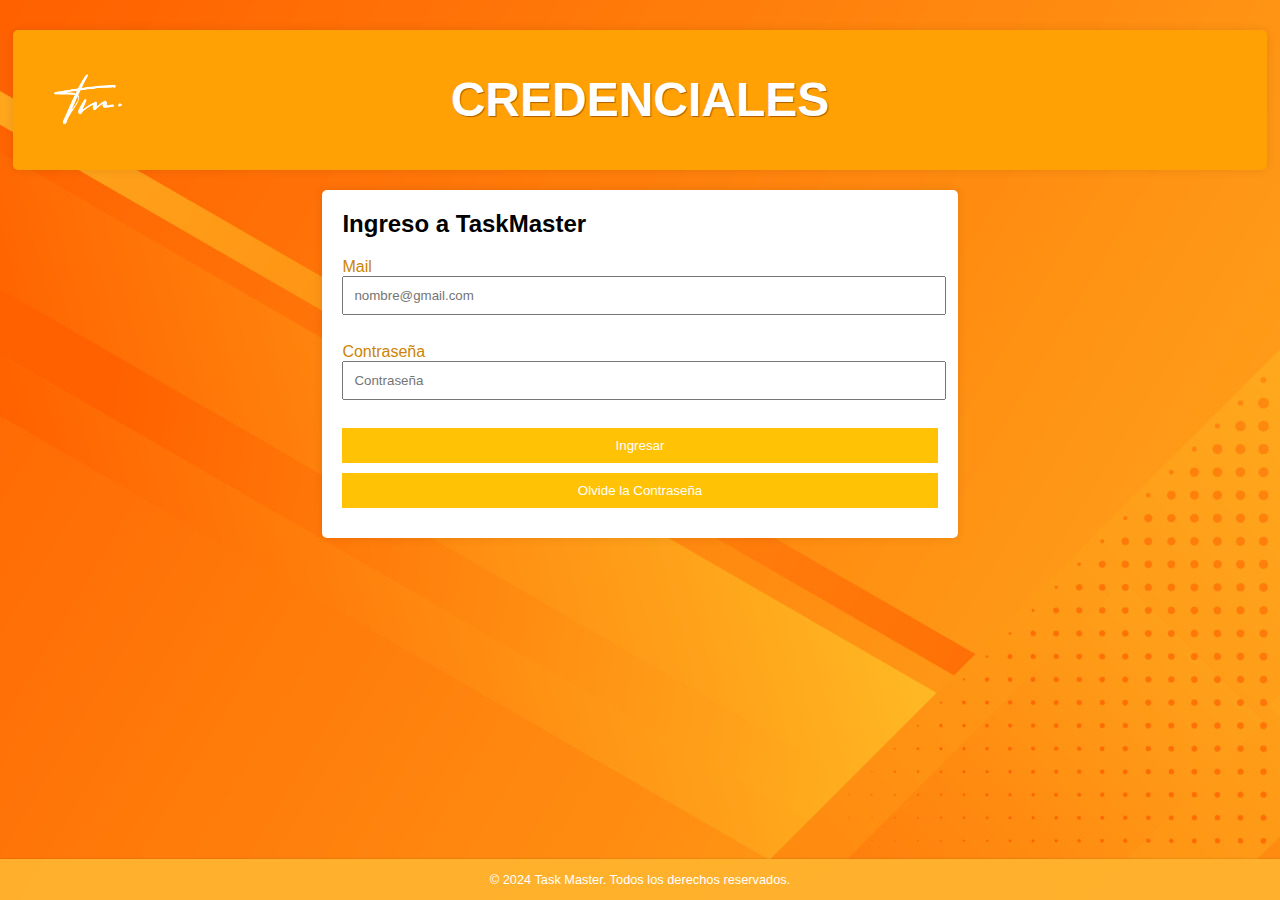
<file: index.html>
<!DOCTYPE html>
<html lang="en">

<head>
    <meta charset="UTF-8">
    <meta http-equiv="X-UA-Compatible" content="IE=edge">
    <meta name="viewport" content="width=device-width, initial-scale=1.0">
    <meta name="description" content="Gestor para crear, asignar y priorizar tareas fácilmente">
    <meta name="keywords" content="crear, asignar, priorizar, tareas, gestor, TaskMaster">
    <meta property="og:description" content="Gestor para crear, asignar y priorizar tareas fácilmente">
    <meta property="og:title" content="Gestor de tareas">
    <meta property="og:image" content="../../assets/img/logoico.ico">
    <link rel="icon" href="assets/img/logoico.ico" type="image/x-icon">
    <link rel="preconnect" href="https://fonts.googleapis.com">
    <link rel="preconnect" href="https://fonts.gstatic.com" crossorigin>
    <link href="https://fonts.googleapis.com/css2?family=Seaweed+Script&display=swap" rel="fontstylesheet">
    <title>Task Master || Contacto</title>
    <link rel="stylesheet" href="styles/style.css">
</head>

<body>
    <div class="detection-area"></div>
    <div class="progress-bar" id="progressBar"></div>
    <header>
        <div class="menu menunavegador">
            <nav class="navegador">
                <ul>
                    <li><a href="#">Credenciales</a></li>
                    <li><a href="./pages/CentroDeTareas.html">Centro de Tareas</a></li>
                    <li><a href="./pages/CreadorDeTareas.html">Creador de Tareas</a></li>
                </ul>
            </nav>
        </div>

        <div class="movil">
            <div>
                <input type="checkbox" id="btn_menu">
                <label for="btn_menu" class="btn_menu flex_column">
                    <span id="btn_span_1" class="btn_span"></span>
                    <span id="btn_span_2" class="btn_span"></span>
                    <span id="btn_span_3" class="btn_span"></span>
                </label>
                <div class="container_flex">
                    <ul class="container_menu flex_column">
                        <li><a href="#">Credenciales</a></li>
                        <li><a href="./pages/CentroDeTareas.html">Centro de Tareas</a></li>
                        <li><a href="./pages/CreadorDeTareas.html">Creador de Tareas</a></li>
                    </ul>
                </div>
            </div>
    </header>

    <div class="containermenu">
        <div class="cabezal">
            <div class="cajalogo">
                <img src="assets/img/LogoTM-Blanco.png" alt="logo" class="imgcajalogo">
            </div>
            <div class="TaskMaster">
                <h1>CREDENCIALES</h1>
            </div>
        </div>
    </div>

        <main class="centradoMain">
            <div class="RecuadroTask">
                <div>
                    <div class="InputDetalles">
                        <h2>Ingreso a TaskMaster</h2>
                    <form action="#" class="FormularioContacto">
                        <label for="email">Mail<br>
                            <div class="espaciadito"><input type="email" placeholder="nombre@gmail.com" name="usermail">
                            </div>
                        </label>
                        <br>
                        <label for="password">Contraseña<br>
                            <div class="espaciadito"><input type="password" placeholder="Contraseña" name="password">
                            </div>
                        </label>
                    </div>
                        <br>
                        <button type="submit">Ingresar</button>
                        <button type="submit">Olvide la Contraseña</button>
                </div>
                </form>
            </div>
        </main>
            <footer>
                <p>&copy; 2024 Task Master. Todos los derechos reservados.</p>
            </footer>

    <script src="Scripts/main.js"></script>
    <script src="Scripts/NavVisible.js"></script>
</body>

</html>
</file>
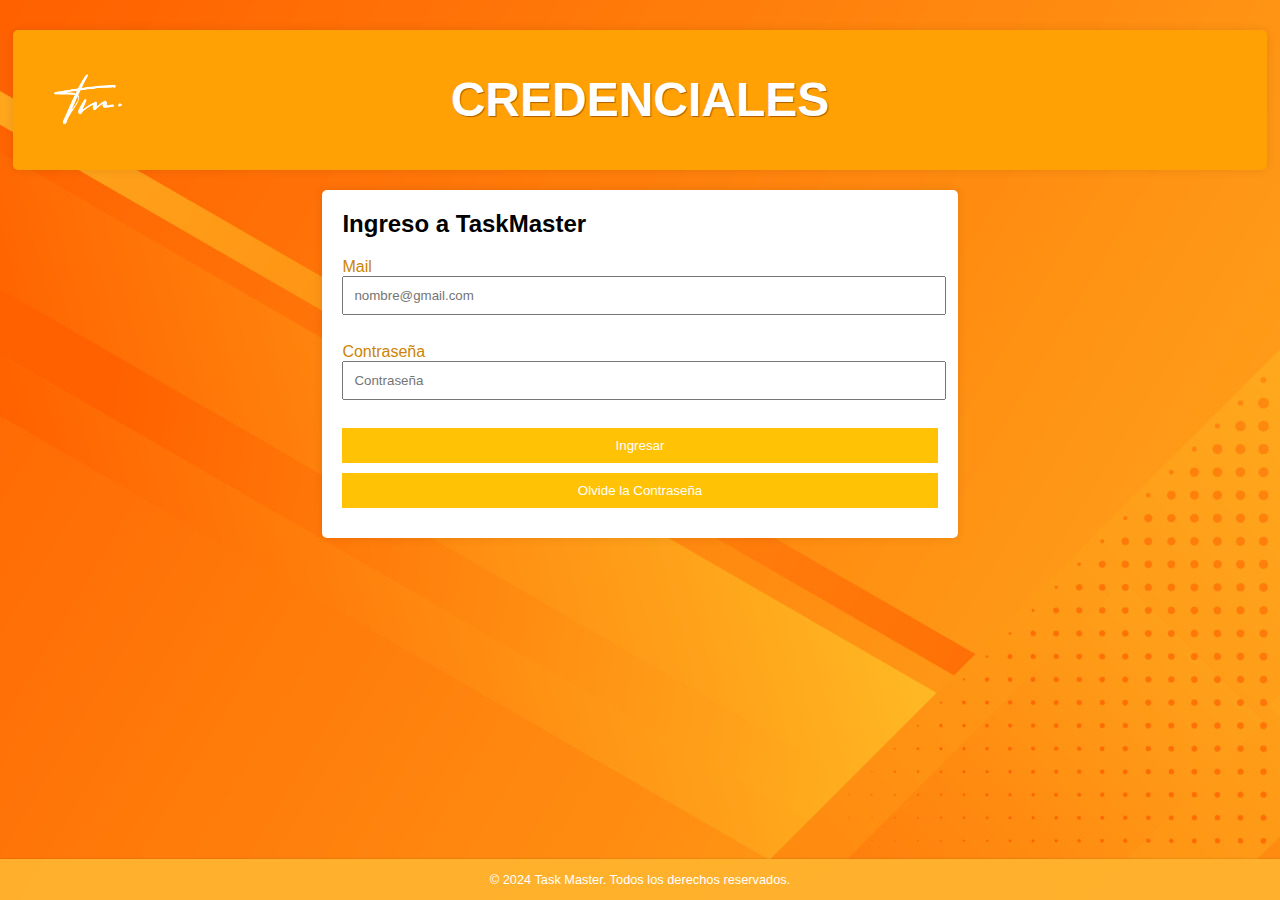
<file: Views/index.html>
<!DOCTYPE html>
<html lang="en">

<head>
    <meta charset="UTF-8">
    <meta http-equiv="X-UA-Compatible" content="IE=edge">
    <meta name="viewport" content="width=device-width, initial-scale=1.0">
    <meta name="description" content="Gestor para crear, asignar y priorizar tareas fácilmente">
    <meta name="keywords" content="crear, asignar, priorizar, tareas, gestor, TaskMaster">
    <meta property="og:description" content="Gestor para crear, asignar y priorizar tareas fácilmente">
    <meta property="og:title" content="Gestor de tareas">
    <meta property="og:image" content="../../assets/img/logoico.ico">
    <link rel="icon" href="../assets/img/logoico.ico" type="image/x-icon">
    <link rel="preconnect" href="https://fonts.googleapis.com">
    <link rel="preconnect" href="https://fonts.gstatic.com" crossorigin>
    <link href="https://fonts.googleapis.com/css2?family=Seaweed+Script&display=swap" rel="fontstylesheet">
    <title>Task Master || Contacto</title>
    <link rel="stylesheet" href="../styles/style.css">
</head>

<body>
    <div class="detection-area"></div>
    <div class="progress-bar" id="progressBar"></div>
    <header>
        <div class="menu menunavegador">
            <nav class="navegador">
                <ul>
                    <li><a href="#">Credenciales</a></li>
                    <li><a href="./pages/CentroDeTareas.html">Centro de Tareas</a></li>
                    <li><a href="./pages/CreadorDeTareas.html">Creador de Tareas</a></li>
                </ul>
            </nav>
        </div>

        <div class="movil">
            <div>
                <input type="checkbox" id="btn_menu">
                <label for="btn_menu" class="btn_menu flex_column">
                    <span id="btn_span_1" class="btn_span"></span>
                    <span id="btn_span_2" class="btn_span"></span>
                    <span id="btn_span_3" class="btn_span"></span>
                </label>
                <div class="container_flex">
                    <ul class="container_menu flex_column">
                        <li><a href="#">Credenciales</a></li>
                        <li><a href="./pages/CentroDeTareas.html">Centro de Tareas</a></li>
                        <li><a href="./pages/CreadorDeTareas.html">Creador de Tareas</a></li>
                    </ul>
                </div>
            </div>
    </header>

    <div class="containermenu">
        <div class="cabezal">
            <div class="cajalogo">
                <img src="../../assets/img/LogoTM-Blanco.png" alt="logo" class="imgcajalogo">
            </div>
            <div class="TaskMaster">
                <h1>CREDENCIALES</h1>
            </div>
        </div>
    </div>

        <main class="centradoMain">
            <div class="RecuadroTask">
                <div>
                    <div class="InputDetalles">
                        <h2>Ingreso a TaskMaster</h2>
                    <form action="#" class="FormularioContacto">
                        <label for="email">Mail<br>
                            <div class="espaciadito"><input type="email" placeholder="nombre@gmail.com" name="usermail">
                            </div>
                        </label>
                        <br>
                        <label for="password">Contraseña<br>
                            <div class="espaciadito"><input type="password" placeholder="Contraseña" name="password">
                            </div>
                        </label>
                    </div>
                        <br>
                        <button type="submit">Ingresar</button>
                        <button type="submit">Olvide la Contraseña</button>
                </div>
                </form>
            </div>
        </main>
            <footer>
                <p>&copy; 2024 Task Master. Todos los derechos reservados.</p>
            </footer>

    <script src="../Scripts/main.js"></script>
    <script src="../Scripts/NavVisible.js"></script>
</body>

</html>
</file>
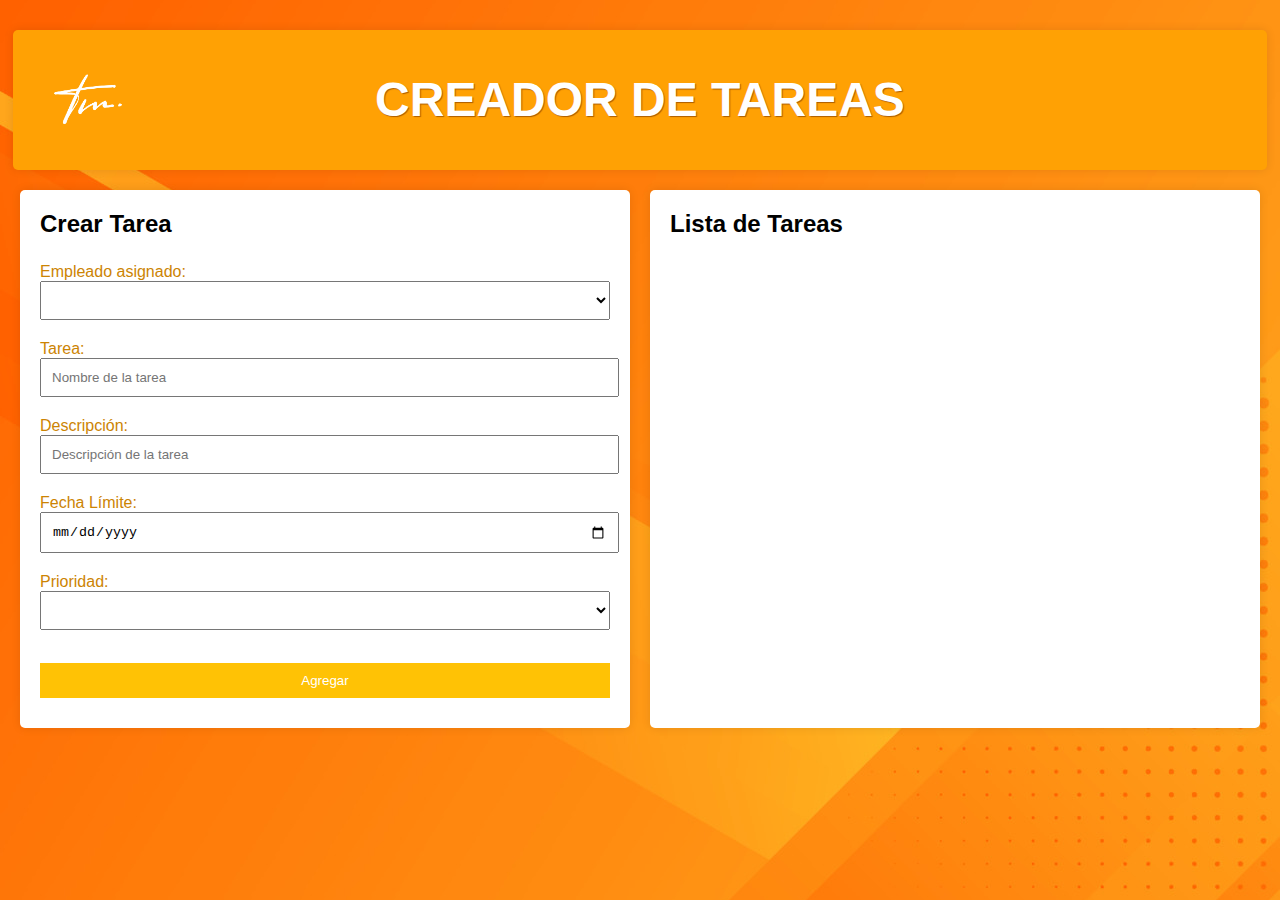
<file: pages/CreadorDeTareas.html>
<!DOCTYPE html>
<html lang="en">

<head>
    <meta charset="UTF-8">
    <meta http-equiv="X-UA-Compatible" content="IE=edge">
    <meta name="viewport" content="width=device-width, initial-scale=1.0">
    <meta name="description" content="Gestor para crear, asignar y priorizar tareas fácilmente">
    <meta name="keywords" content="crear, asignar, priorizar, tareas, gestor, TaskMaster">
    <meta property="og:description" content="Gestor para crear, asignar y priorizar tareas fácilmente">
    <meta property="og:title" content="Gestor de tareas">
    <meta property="og:image" content="../assets/img/logo.ico">
    <link rel="icon" href="../assets/img/logoico.ico" type="image/x-icon">
    <link rel="preconnect" href="https://fonts.googleapis.com">
    <link rel="preconnect" href="https://fonts.gstatic.com" crossorigin>
    <link href="https://fonts.googleapis.com/css2?family=Seaweed+Script&display=swap" rel="fontstylesheet">
    <title>Task Master || Gestor de Tareas</title>
    <link rel="stylesheet" href="../styles/style.css">
</head>

<body>
    <div class="detection-area"></div>
    <div class="progress-bar" id="progressBar"></div>
    <header>
        <div class="menu menunavegador">
            <nav class="navegador">
                <ul>
                    <li><a href="../index.html">Credenciales</a></li>
                    <li><a href="./CentroDeTareas.html">Centro de Tareas</a></li>
                    <li><a href="#">Creador de Tareas</a></li>
                </ul>
            </nav>
        </div>

        <div class="movil">
            <div>
                <input type="checkbox" id="btn_menu">
                <label for="btn_menu" class="btn_menu flex_column">
                    <span id="btn_span_1" class="btn_span"></span>
                    <span id="btn_span_2" class="btn_span"></span>
                    <span id="btn_span_3" class="btn_span"></span>
                </label>
                <div class="container_flex">
                    <ul class="container_menu flex_column">
                        <li><a href="../index.html">Credenciales</a></li>
                        <li><a href="./CentroDeTareas.html">Centro de Tareas</a></li>
                        <li><a href="#">Creador de Tareas</a></li>
                    </ul>
                </div>
            </div>
    </header>

    <div class="containermenu">
        <div class="cabezal">
            <div class="cajalogo">
                <img src="../assets/img/LogoTM-Blanco.png" alt="logo" class="imgcajalogo"></a>
            </div>
            <div class="TaskMaster">
                <h1>CREADOR DE TAREAS</h1>
            </div>
        </div>
    </div>

        <main>
            <div id="taskForm">
                <h2>Crear Tarea</h2>
                <div class="CampoCreacionForm">
                    <form id="newTaskForm">
                        <label for="ListaDeEmpleadosTotal">Empleado asignado:<br>
                            <select id="taskEmployee"> <!-- Cambia ID con equipo Back -->
                                <option selected="selected" value="none"></option>
                                <option value="Roberto Carlos">Roberto Carlos</option>
                                <option value="Enrique Salvio">Enrique Salvio</option>
                                <option value="Carlos Baute">Carlos Baute</option>
                                <option value="Juan Carlos Mandala">Juan Carlos Mandala</option>
                                <option value="Tony Stark">Tony Stark</option>
                                <option value="Usain Bolt">Usain Bolt</option>
                                <option value="Bilbo Bolson">Bilbo Bolson</option>
                                <option value="Aragon">Aragon</option>
                                <option value="Harry Potter">Harry Potter</option>
                            </select>
                </div>

                <div class="InputDetalles">
                    <div class="CampoCreacionForm">
                        <label for="Tarea">Tarea:<br>
                            <input type="text" id="taskName" placeholder="Nombre de la tarea" required>
                    </div> <!-- CHECKEAR ID con equipo Back -->
                    <div class="CampoCreacionForm">
                        <label for="Descripcion">Descripción:<br>
                            <input type="text" id="taskDescription" placeholder="Descripción de la tarea" required>
                    </div>
                    <div class="CampoCreacionForm">
                        <label for="Deadline">Fecha Límite:<br>
                            <input type="date" id="taskDeadline" required>
                    </div>
                </div>

                <div class="CampoCreacionForm">
                    <label for="Prioridad">Prioridad:<br>
                        <select id="taskPriority">
                            <option selected="selected" value="none"></option>
                            <option value="Baja">Baja</option>
                            <option value="Media">Media</option>
                            <option value="Alta">Alta</option>
                            <option value="Urgente">¡ Urgente !</option>
                        </select>
                        <br>
                </div>

                <button type="submit" onclick="showAlert()">Agregar</button>
                </form>
            </div>
            <div id="taskList">
                <h2>Lista de Tareas</h2>
                <ul id="ListaDeTareasAsignadasTotal"></ul>
            </div>
        </main>

    <script src="../Scripts/main.js"></script>
    <script src="../Scripts/NavVisible.js"></script>
</body>

</html>
</file>
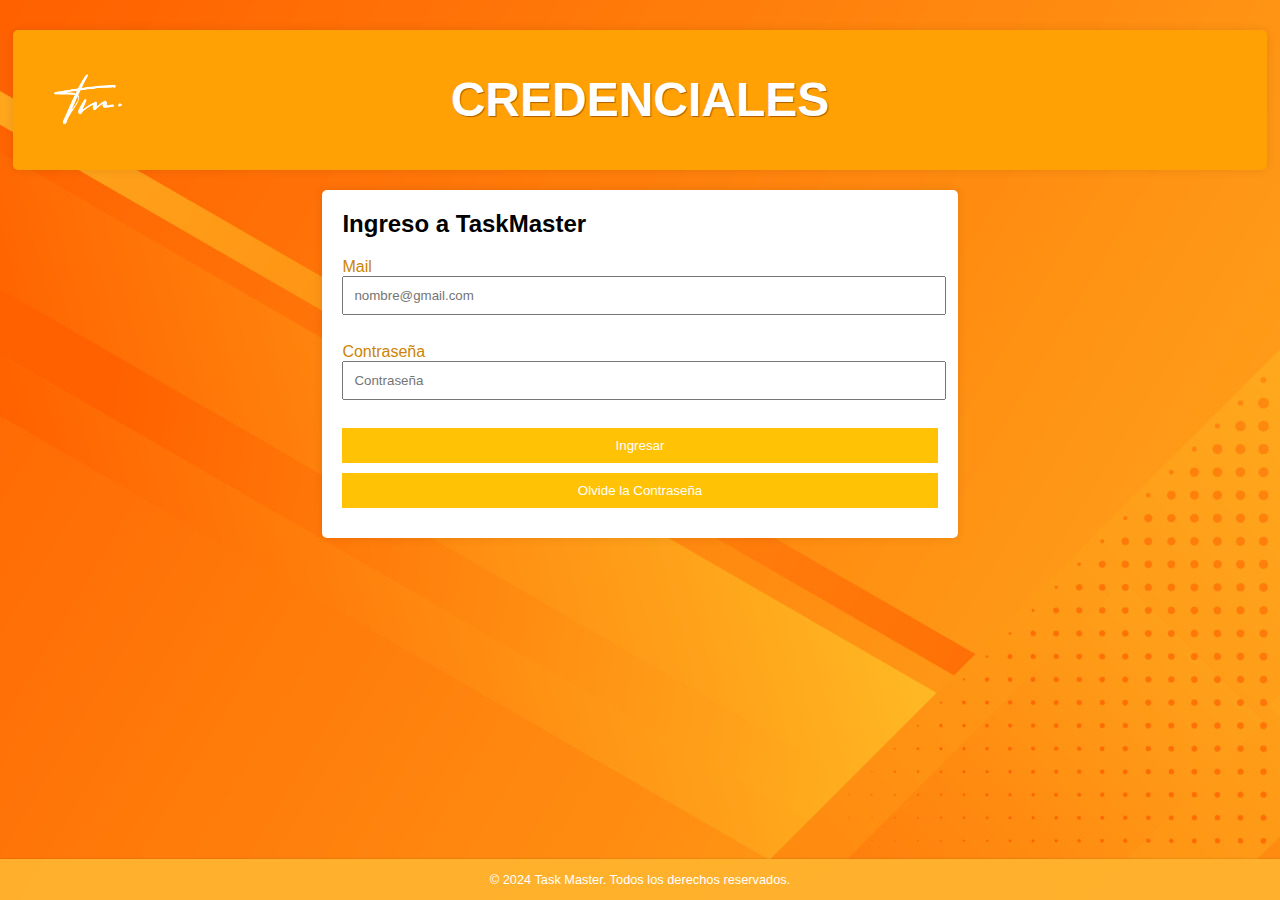
<file: pages/Credenciales.html>
<!DOCTYPE html>
<html lang="en">

<head>
    <meta charset="UTF-8">
    <meta http-equiv="X-UA-Compatible" content="IE=edge">
    <meta name="viewport" content="width=device-width, initial-scale=1.0">
    <meta name="description" content="Gestor para crear, asignar y priorizar tareas fácilmente">
    <meta name="keywords" content="crear, asignar, priorizar, tareas, gestor, TaskMaster">
    <meta property="og:description" content="Gestor para crear, asignar y priorizar tareas fácilmente">
    <meta property="og:title" content="Gestor de tareas">
    <meta property="og:image" content="../assets/img/logoico.ico">
    <link rel="icon" href="../assets/img/logoico.ico" type="image/x-icon">
    <link rel="preconnect" href="https://fonts.googleapis.com">
    <link rel="preconnect" href="https://fonts.gstatic.com" crossorigin>
    <link href="https://fonts.googleapis.com/css2?family=Seaweed+Script&display=swap" rel="fontstylesheet">
    <title>Task Master || Contacto</title>
    <link rel="stylesheet" href="../styles/style.css">
</head>

<body>
    <div class="detection-area"></div>
    <div class="progress-bar" id="progressBar"></div>
    <header>
        <div class="menu menunavegador">
            <nav class="navegador">
                <ul>
                    <li><a href="#">Credenciales</a></li>
                    <li><a href="../index.html">Centro de Tareas</a></li>
                    <li><a href="./CreadorDeTareas.html">Creador de Tareas</a></li>
                </ul>
            </nav>
        </div>

        <div class="movil">
            <div>
                <input type="checkbox" id="btn_menu">
                <label for="btn_menu" class="btn_menu flex_column">
                    <span id="btn_span_1" class="btn_span"></span>
                    <span id="btn_span_2" class="btn_span"></span>
                    <span id="btn_span_3" class="btn_span"></span>
                </label>
                <div class="container_flex">
                    <ul class="container_menu flex_column">
                        <li><a href="#">Credenciales</a></li>
                        <li><a href="#">Credenciales</a></li>
                        <li><a href="../index.html">Centro de Tareas</a></li>
                        <li><a href="CreadorDeTareas.html">Creador de Tareas</a></li>
                    </ul>
                </div>
            </div>
    </header>

    <div class="containermenu">
        <div class="cabezal">
            <div class="cajalogo">
                <img src="../assets/img/LogoTM-Blanco.png" alt="logo" class="imgcajalogo">
            </div>
            <div class="TaskMaster">
                <h1>CREDENCIALES</h1>
            </div>
        </div>
    </div>

        <main class="centradoMain">
            <div class="RecuadroTask">
                <div>
                    <div class="InputDetalles">
                        <h2>Ingreso a TaskMaster</h2>
                    <form action="#" class="FormularioContacto">
                        <label for="email">Mail<br>
                            <div class="espaciadito"><input type="email" placeholder="nombre@gmail.com" name="usermail">
                            </div>
                        </label>
                        <br>
                        <label for="password">Contraseña<br>
                            <div class="espaciadito"><input type="password" placeholder="Contraseña" name="password">
                            </div>
                        </label>
                    </div>
                        <br>
                        <button type="submit">Ingresar</button>
                        <button type="submit">Olvide la Contraseña</button>
                </div>
                </form>
            </div>
        </main>
            <footer>
                <p>&copy; 2024 Task Master. Todos los derechos reservados.</p>
            </footer>

            <script src="../Scripts/main.js"></script>
            <script src="../Scripts/NavVisible.js"></script>
</body>

</html>
</file>
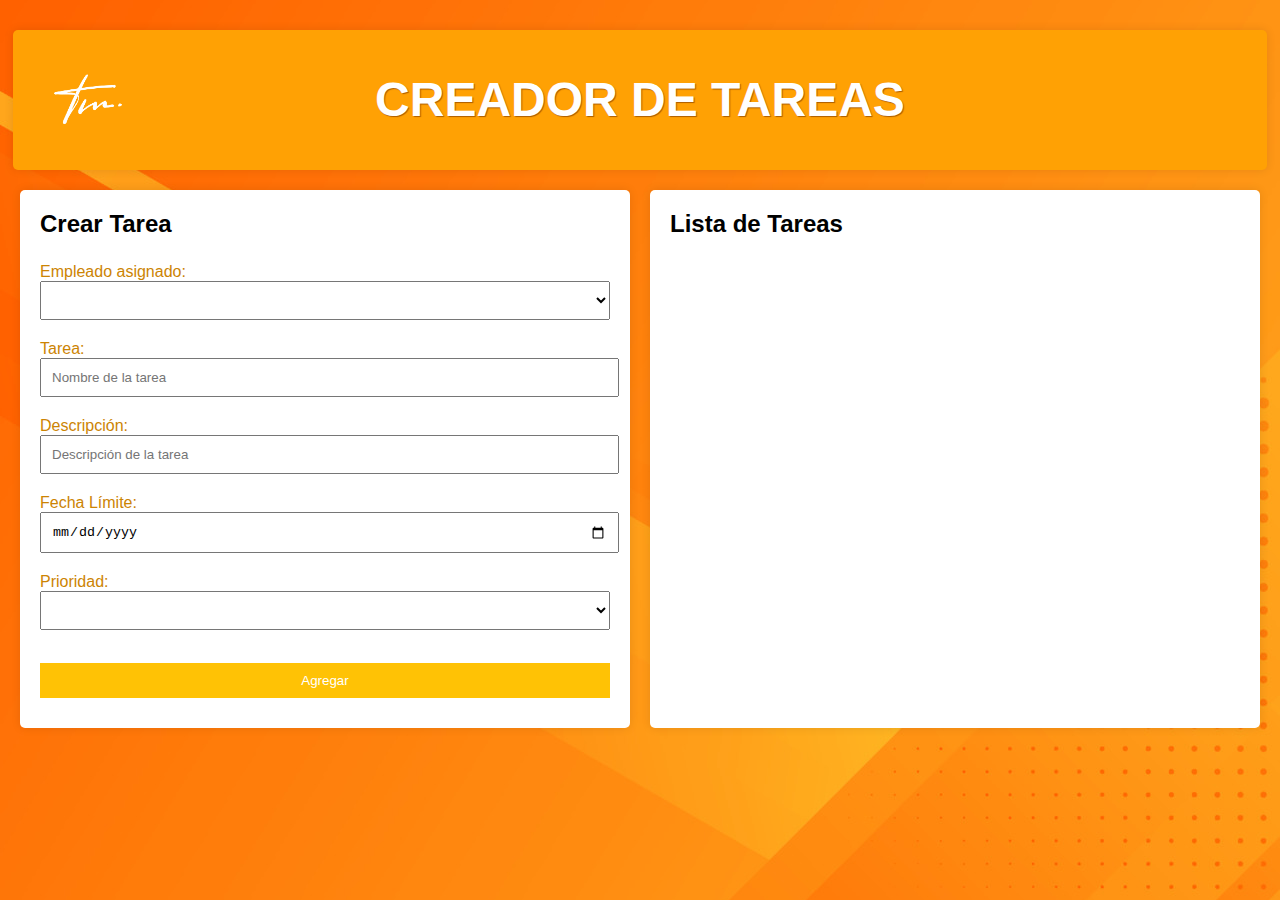
<file: Views/pages/CreadorDeTareas.html>
<!DOCTYPE html>
<html lang="en">

<head>
    <meta charset="UTF-8">
    <meta http-equiv="X-UA-Compatible" content="IE=edge">
    <meta name="viewport" content="width=device-width, initial-scale=1.0">
    <meta name="description" content="Gestor para crear, asignar y priorizar tareas fácilmente">
    <meta name="keywords" content="crear, asignar, priorizar, tareas, gestor, TaskMaster">
    <meta property="og:description" content="Gestor para crear, asignar y priorizar tareas fácilmente">
    <meta property="og:title" content="Gestor de tareas">
    <meta property="og:image" content="../assets/img/logo.ico">
    <link rel="icon" href="../assets/img/logoico.ico" type="image/x-icon">
    <link rel="preconnect" href="https://fonts.googleapis.com">
    <link rel="preconnect" href="https://fonts.gstatic.com" crossorigin>
    <link href="https://fonts.googleapis.com/css2?family=Seaweed+Script&display=swap" rel="fontstylesheet">
    <title>Task Master || Gestor de Tareas</title>
    <link rel="stylesheet" href="../../styles/style.css">
</head>

<body>
    <div class="detection-area"></div>
    <div class="progress-bar" id="progressBar"></div>
    <header>
        <div class="menu menunavegador">
            <nav class="navegador">
                <ul>
                    <li><a href="../index.html">Credenciales</a></li>
                    <li><a href="./CentroDeTareas.html">Centro de Tareas</a></li>
                    <li><a href="#">Creador de Tareas</a></li>
                </ul>
            </nav>
        </div>

        <div class="movil">
            <div>
                <input type="checkbox" id="btn_menu">
                <label for="btn_menu" class="btn_menu flex_column">
                    <span id="btn_span_1" class="btn_span"></span>
                    <span id="btn_span_2" class="btn_span"></span>
                    <span id="btn_span_3" class="btn_span"></span>
                </label>
                <div class="container_flex">
                    <ul class="container_menu flex_column">
                        <li><a href="../index.html">Credenciales</a></li>
                        <li><a href="./CentroDeTareas.html">Centro de Tareas</a></li>
                        <li><a href="#">Creador de Tareas</a></li>
                    </ul>
                </div>
            </div>
    </header>

    <div class="containermenu">
        <div class="cabezal">
            <div class="cajalogo">
                <img src="../../assets/img/LogoTM-Blanco.png" alt="logo" class="imgcajalogo"></a>
            </div>
            <div class="TaskMaster">
                <h1>CREADOR DE TAREAS</h1>
            </div>
        </div>
    </div>

        <main>
            <div id="taskForm">
                <h2>Crear Tarea</h2>
                <div class="CampoCreacionForm">
                    <form id="newTaskForm">
                        <label for="ListaDeEmpleadosTotal">Empleado asignado:<br>
                            <select id="taskEmployee"> <!-- Cambia ID con equipo Back -->
                                <option selected="selected" value="none"></option>
                                <option value="Roberto Carlos">Roberto Carlos</option>
                                <option value="Enrique Salvio">Enrique Salvio</option>
                                <option value="Carlos Baute">Carlos Baute</option>
                                <option value="Juan Carlos Mandala">Juan Carlos Mandala</option>
                                <option value="Tony Stark">Tony Stark</option>
                                <option value="Usain Bolt">Usain Bolt</option>
                                <option value="Bilbo Bolson">Bilbo Bolson</option>
                                <option value="Aragon">Aragon</option>
                                <option value="Harry Potter">Harry Potter</option>
                            </select>
                </div>

                <div class="InputDetalles">
                    <div class="CampoCreacionForm">
                        <label for="Tarea">Tarea:<br>
                            <input type="text" id="taskName" placeholder="Nombre de la tarea" required>
                    </div> <!-- CHECKEAR ID con equipo Back -->
                    <div class="CampoCreacionForm">
                        <label for="Descripcion">Descripción:<br>
                            <input type="text" id="taskDescription" placeholder="Descripción de la tarea" required>
                    </div>
                    <div class="CampoCreacionForm">
                        <label for="Deadline">Fecha Límite:<br>
                            <input type="date" id="taskDeadline" required>
                    </div>
                </div>

                <div class="CampoCreacionForm">
                    <label for="Prioridad">Prioridad:<br>
                        <select id="taskPriority">
                            <option selected="selected" value="none"></option>
                            <option value="Baja">Baja</option>
                            <option value="Media">Media</option>
                            <option value="Alta">Alta</option>
                            <option value="Urgente">¡ Urgente !</option>
                        </select>
                        <br>
                </div>

                <button type="submit" onclick="showAlert()">Agregar</button>
                </form>
            </div>
            <div id="taskList">
                <h2>Lista de Tareas</h2>
                <ul id="ListaDeTareasAsignadasTotal"></ul>
            </div>
        </main>

    <script src="../../Scripts/main.js"></script>
    <script src="../../Scripts/NavVisible.js"></script>
</body>

</html>
</file>
<file: styles/style.css>
body {
    font-family: Arial, sans-serif;
    margin: 0;
    padding: 0;
    background-color: #fff0d7  ;
    background-image: url("../assets/img/fondo-textura.jpg");
    color: #CC8403;
    overflow-x: hidden;
}

.container {
    max-width: 1200px;
    margin: 0 auto;
    padding: 20px;

}

.containermenu {
    display: flex;
    justify-content: center;
    align-items: center;
}

header {
    color: #fff;
    padding-top: 15px;
    padding-bottom: 15px;
    display: flex;
    justify-content: center;
    align-items: center;
    height: auto;
    width: 100%;
    flex-direction: column;

}

header div {
    display: flex;
    align-items: center;
}

main {
    display: flex;
    justify-content: space-between;
    margin-top: 20px;
    gap: 20px;
    padding-right: 20px;
    padding-left: 20px;
}

#taskForm, #taskList {
    background: #ffffff;
    padding: 20px;
    border-radius: 5px;
    box-shadow: 0 0 10px rgba(0,0,0,0.1);
    width: 48%;
}

.InputDetalles{
    width: 97.3%;
}

.RecuadroTask {
        background: #fff;
        padding: 20px;
        border-radius: 5px;
        box-shadow: 0 0 10px rgba(0,0,0,0.1);
        width: 48%;
}

h2 {
        color: #000000;
}

#TareasFinalizadas {
    display: flex;
    justify-content: center;
    align-content: center;
}

#taskListFinalizadas {
    background: #fff;
    padding: 20px;
    border-radius: 5px;
    box-shadow: 0 0 10px rgba(0,0,0,0.1);
    width: 75%;
    display: flex;
    justify-content: center;
    align-content: center;
}

h2 {
    margin-top: 0;
}

input, select, button {
    display: block;
    width: 100%;
    margin-bottom: 10px;
    padding: 10px;
}

button {
    background: #FFC205;
    color: #fff;
    border: none;
    cursor: pointer;
}

button:hover {
    background: #FFE005;
    transition: 500ms;
}

.cabezal {
    display: flex;
    justify-content: space-between;
    align-items: center;
    background: #FFA104;
    color: #fff;
    padding: 10px 0;
    text-align: center;
    position: relative;
    width: 98%;
    border-radius: 5px;
    box-shadow: 0 0 10px rgba(0,0,0,0.1);
}


/*
Color Base: #FFA104
Análogo 1: #FFB704
Análogo 2: #FF8E04
Tono Claro: #FFD382
Tono Oscuro: #CC8403
*/

.cajalogo {
    display: flex;
    align-items: center;
}

.imgcajalogo {
    max-width: 150px;
}

.TaskMaster {
    display: flex;
    justify-content: center;
    align-items: center;
    width: 100%;
    position: absolute;
    left: 50%;
    transform: translateX(-50%);
}

.progress-bar {
    position: fixed;
    margin-top: 80px;
    left: 0;
    width: 0;
    height: 5px;
    background: linear-gradient(to right, #9c9c9c, #555555);
    z-index: 100000;
    box-shadow: 0 1px 5px rgba(0, 0, 0, 0.5);
}

.prompt-regular {
    font-family: "Prompt", sans-serif;
    font-weight: 400;
    font-style: normal;
  }
  
  .prompt-medium {
    font-family: "Prompt", sans-serif;
    font-weight: 500;
    font-style: normal;
  }
  
  .prompt-medium-italic {
    font-family: "Prompt", sans-serif;
    font-weight: 500;
    font-style: italic;
  }

#calendar {
    max-width: 200px;
    margin: 40px auto;
}

nav {
    box-shadow: 0px 0px 1px rgba(0, 0, 0, 0.2);
    display: flex;
    flex-direction: column;
    position: absolute;
    right: -250px; /* Oculta la barra fuera de la pantalla */
    top: 5em;
    height: 75%;
    justify-content: center;
    align-items: center;
    background-image: url("../assets/img/fondo-textura5b.jpg");
    transition: right 1.75s ease; /* Añade una transición suave */
    z-index: 10000;
    padding-left: 15px;
    padding-right: 15px;
    border-radius: 50px 0px 0px 50px;
    box-shadow: -1px 0px 5px 1px rgba(95, 43, 0, 0.548)
}

nav.visible {
    right: 0; /* Muestra la barra */
}

.centradoMain{
    display: flex;
    justify-content: center;
    align-items: center;
}

.CampoCreacionForm {
    padding-top: 5px;
    padding-bottom: 5px;
}

ul {
    list-style: none;
    display: flex;
    flex-direction: column;
    justify-content: space-evenly; /* Distribuye los elementos uniformemente */
    align-items: center;
    height: 100%; /* Asegura que el ul ocupe todo el espacio disponible */
}

a {
    text-decoration: none;
    color: #fff;
    font-weight: bold;
    transition: color 0.3s ease-in-out;
}

ul li {
    transition: padding 1.3s ease-in-out;
    display: flex;
    justify-content: center;
    align-items: center;
}

ul li:hover {
    padding-left: 8px;
    padding-right: 8px;
    transition: padding 3.75s ease-in-out; /* Añade una transición suave */
}

ul li a {
    font-family: "Yellowtail", cursive;
    font-weight: 500;
    font-style: normal;
    transition: 0.5s;
    text-shadow: 1px 1px 1px #ac5c00;
}

ul li:hover a {
    background: #ffa2009c;
    color: white;
    border-radius: 100px;
    padding-left: 25px;
    padding-right: 25px;
    padding-top: 15px;
    padding-bottom: 15px;
    transition: padding 0.5s ease-in-out;
    transition: 0.5s;
    font-size: 1.5em;
    box-shadow: 0px 0px 5px rgba(0, 0, 0, 0.2);
    text-shadow: 1px 1px 1px #ac5c00;
}

.movil {
    display: none;
}

.container_flex {
    position: relative;
    width: 100vw;
    height: 100vh;
    overflow-x: hidden;
    z-index: 2400;
}

.container_menu {
    position: absolute;
    top: 0;
    right: -100vw;
    width: 100%;
    height: 90vh;
    transition: all .5s ease;
    z-index: 2450;
}

.DatosDeInteres{
    display: flex;
    flex-direction: column;
}

.DatosDeInteres p{
    color: black;
    }

.DatosDeInteres a{
    color: #FFA104;
}

.no-scroll-textarea {
    width: 99.3%; /* Fija el ancho */
    height: 50px; /* Fija la altura */
    resize: none; /* Evita que el usuario cambie el tamaño del textarea */
    overflow: hidden; /* Oculta cualquier contenido que exceda el tamaño */
}

.chequi{
display: flex;
flex-direction: row;
}

.redes {
	display: flex;
    flex-direction: column;
	justify-content: center;
	align-items: start;
	padding: 10px;
	list-style: none;
    width: 8%;
}

#ListaDeTareasAsignadasTotal {
    display: flex;
    flex-direction: column;
}

#btn_menu,
.btn_menu {
    position: fixed;
    top: 10px;
    right: 20px;
    z-index: 50;
}

#btn_menu {
    display: none;
}

.btn_menu {
    width: 60px;
    height: 60px;
    background: white;
    border-radius: 30px;
    box-shadow: 1px 2px 5px rgba(0, 0, 0, 0.2);
    
}

.btn_span {
    position: absolute;
    top: 18px;
    width: 30px;
    height: 5px;
    background: black;
    transition: all .3s ease;
}

.btn_span:nth-child(2) {
    top: 28px
}

.btn_span:nth-child(3) {
    top: 38px
}

#btn_menu:checked~.btn_menu #btn_span_1 {
    top: 28px;
    transform: rotate(45deg);
    width: 30px;
    height: 5px;
}

#btn_menu:checked~.btn_menu #btn_span_2 {
    opacity: 0;
}

#btn_menu:checked~.btn_menu #btn_span_3 {
    top: 28px;
    transform: rotate(-45deg);
    width: 30px;
    height: 5px;
}

.container_flex {
    position: relative;
    width: 100vw;
    height: 100vh;
    overflow-x: hidden;
    z-index: 2400;
}

.container_menu {
    position: absolute;
    top: 0;
    right: -100vw;
    width: 100%;
    height: 89vh;
    background: linear-gradient(to right, #9c9c9c, #555555);
    transition: all .5s ease;
    z-index: 2450;
}

#btn_menu:checked~.container_flex .container_menu {
    right: 0;
}

#btn_menu:not(:checked)~.container_flex {
display: none;
}


/* Estilos para el ícono de hamburguesa */
.hamburger-menu {
    display: none;
    flex-direction: column;
    cursor: pointer;
}

.bar {
    background: linear-gradient(to right, #9c9c9c, #555555);
    flex-direction: column;
    width: 100vw;
}

footer {
    background-color: #ffb22ef3;
    color: #ffffff;
    text-align: center;
    width: 100%;
    position: absolute;
    bottom: 0;
    box-shadow: 0px 0px 2px rgba(0, 0, 0, 0.2)
}

footer p {
color: #ffffff;
font-size: 0.8em;
}

.TaskMaster h1,
.yellowtail-regular {

text-shadow: 1px 1px 1px #ac5c00;
}

.TaskMaster h1 {
    font-size: 3em;

}

/* -------------------------------------------------------------------------------------------------- */
/* -------------------------------------------------------------------------------------------------- */
/* -------------------------------------------------------------------------------------------------- */
/* -------------------------------------------------------------------------------------------------- */
/* --------------------------------------------MOBILE------------------------------------------------ */
/* -------------------------------------------------------------------------------------------------- */
/* -------------------------------------------------------------------------------------------------- */
/* -------------------------------------------------------------------------------------------------- */
/* -------------------------------------------------------------------------------------------------- */

@media (max-width: 768px) {

    body{
        z-index: 3000;
    }

    header {
        color: #fff;
        padding: 15px;
        display: flex;
        flex-direction: column;
        align-items: center;
        height: 50px;
        position: fixed;
        width: 100%;
        z-index: 2500;
    }

    .progress-bar {
        display: none;
    }

    .cajalogo {
        position: absolute;
        z-index: 2510;
        left: 20px;
        top: 10px;
    }

    .imgcajalogo {
        max-height: 60px;
        position: absolute;
        left: 1px;
        top: 1px;
        z-index: 1000;
    }

    .introduccion {
        background-size: auto 100vh;
    }

    .menu {
        display: none;
    }

    .info img,
    .info2 img {
        width: 90%;
        height: auto;
        border-radius: 10px;
        margin-bottom: 10px;
    }

   

    .introduccion p {
        font-size: 1.25em;
    }

    a {
        display: block;
        text-decoration: none;
        font-size: 2em;
        color: #fff;
        text-transform: capitalize;
    }


    .flex_column {
        display: flex;
        flex-flow: column wrap;
        justify-content: space-evenly;
        align-items: center;
    }

    .felx_row {
        display: flex;
        justify-content: center;
        align-items: center;
    }

    .movil {
        width: 100%;
        height: 0;
        display: block;
        position: relative;
        top: 0;
        left: 0;
    }

    #btn_menu,
    .btn_menu {
        position: fixed;
        top: 10px;
        right: 20px;
        z-index: 50;
    }

    #btn_menu {
        display: none;
    }

    .btn_menu {
        width: 60px;
        height: 60px;
        background: white;
        border-radius: 30px;
        box-shadow: 1px 2px 5px rgba(0, 0, 0, 0.2);
        
    }

    .btn_span {
        position: absolute;
        top: 18px;
        width: 30px;
        height: 5px;
        background: black;
        transition: all .3s ease;
    }

    .btn_span:nth-child(2) {
        top: 28px
    }

    .btn_span:nth-child(3) {
        top: 38px
    }

    #btn_menu:checked~.btn_menu #btn_span_1 {
        top: 28px;
        transform: rotate(45deg);
        width: 30px;
        height: 5px;
    }

    #btn_menu:checked~.btn_menu #btn_span_2 {
        opacity: 0;
    }

    #btn_menu:checked~.btn_menu #btn_span_3 {
        top: 28px;
        transform: rotate(-45deg);
        width: 30px;
        height: 5px;
    }

    .container_flex {
        position: relative;
        width: 100vw;
        height: 100vh;
        overflow-x: hidden;
        z-index: 2400;
    }

    .container_menu {
        position: relative;
        top: 0;
        right: -100vw;
        width: 100%;
        height: 100vh;
        background-image: url("../assets/img/fondo-textura5b.jpg");
        transition: all .5s ease;
        z-index: 112450;
    }

    #btn_menu:checked~.container_flex .container_menu {
        right: 0;
    }

    #btn_menu:not(:checked)~.container_flex {
    display: none;
    }

    footer p {
    font-size: 0.75em;
    text-shadow: 2px 4px 8px #272727;
    }
}
</file>
